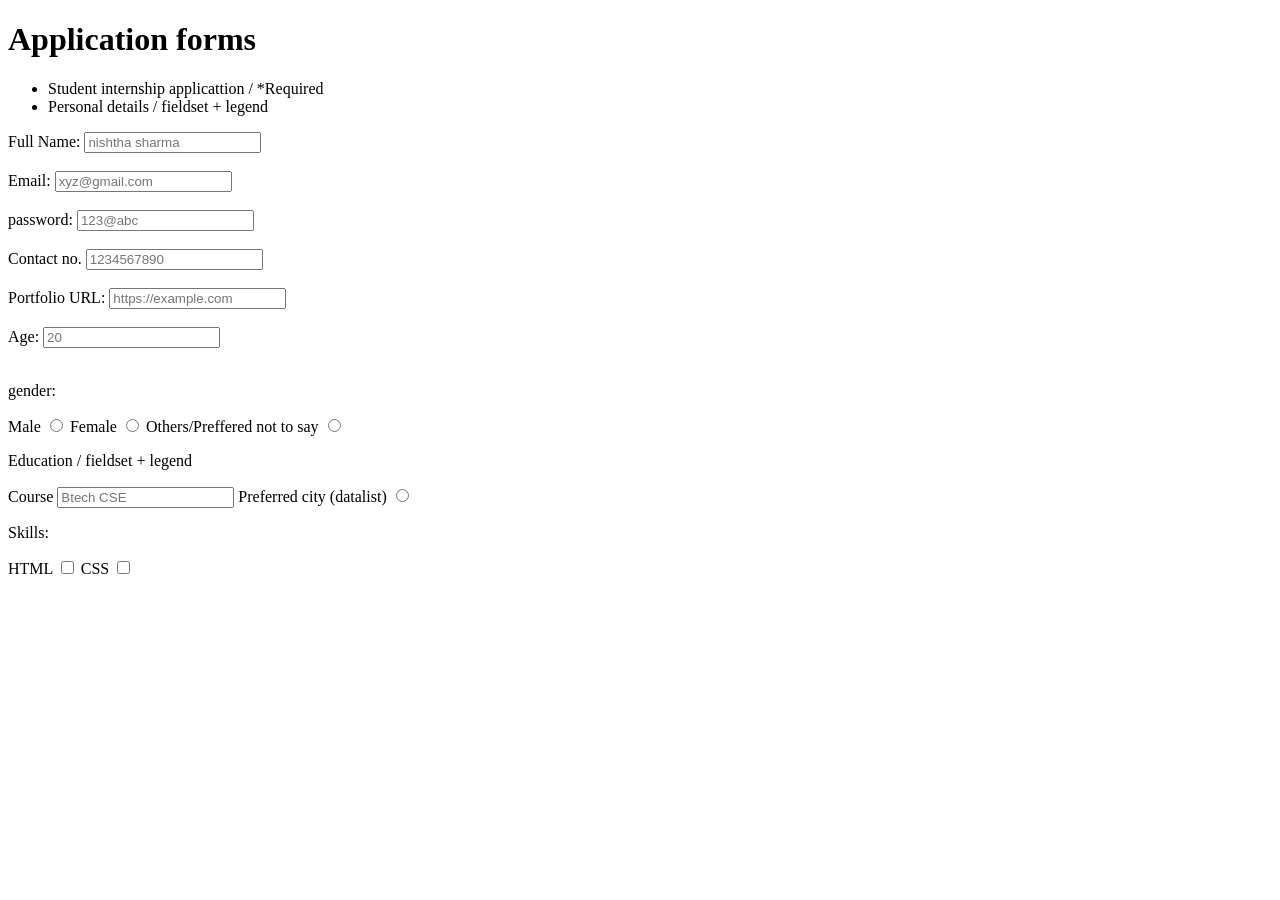
<file: assignment2/index.html>
<!DOCTYPE html>
<html lang="en">
<head>
    <meta charset="UTF-8">
    <meta name="viewport" content="width=device-width, initial-scale=1.0">
    <title>Document</title>
    <link ref="stylesheet" href="./Assignment2.css"/>
    
</head>
<body>
   <h1>Application forms</h1>
    <form id="forms">
      <ul>
        <li>Student internship applicattion / *Required</li>
        <li>Personal details / fieldset + legend</li>
    </ul>
    <label for="Fullname">Full Name:</label>
    <input id="Fullname" type="text" placeholder="nishtha sharma" name="username" required/>
    <br></br>
    <label for="email">Email:</label>
    <input id="email" type="email" placeholder="xyz@gmail.com" name="useremail" required/>
    <br></br>
    <label for="password">password:</label>
    <input id="password" type="password" placeholder="123@abc" name="userpassword"/>
    <br></br>
    <label for="contact no.">Contact no.</label>
    <input id="contact no." type="tel" placeholder="1234567890" name="contact no."/>
    <br></br>
    <label for="URL">Portfolio URL:</label>
    <input id="URL" type="url" placeholder="https://example.com" name="url"/>
    <br></br>
    <label for="age">Age:</label>
    <input id="age" type="text" placeholder="20" name="userage"/>
    <br></br>
    <p>gender:</p>
    <label for="male">Male</label>
    <input id="male" type="radio" name="gender" value="male"/>
    <label for="female">Female</label>
    <input id="female" type="radio" name="gender" value="female"/>
    <label for="other">Others/Preffered not to say</label>
    <input id="other" type="radio" name="Others/Preffered not to say"/>
    <p>Education / fieldset + legend</p>
    <label for="course">Course</label>
    <input id="course" type="text" name="course" placeholder="Btech CSE"/>
    <label for="preferred city">Preferred city (datalist)</label>
    <input id="preferred city" type="radio" placeholder="bareilly" name="city" required>
    <p>Skills:</p>
    <label for="HTML">HTML</label>
    <input id="HTML" type="checkbox" name="html"/>
    <label for="CSS">CSS</label>
    <input id="CSS" type="checkbox" name="css"/>


    </form>

    
</body>
</html>
</file>
